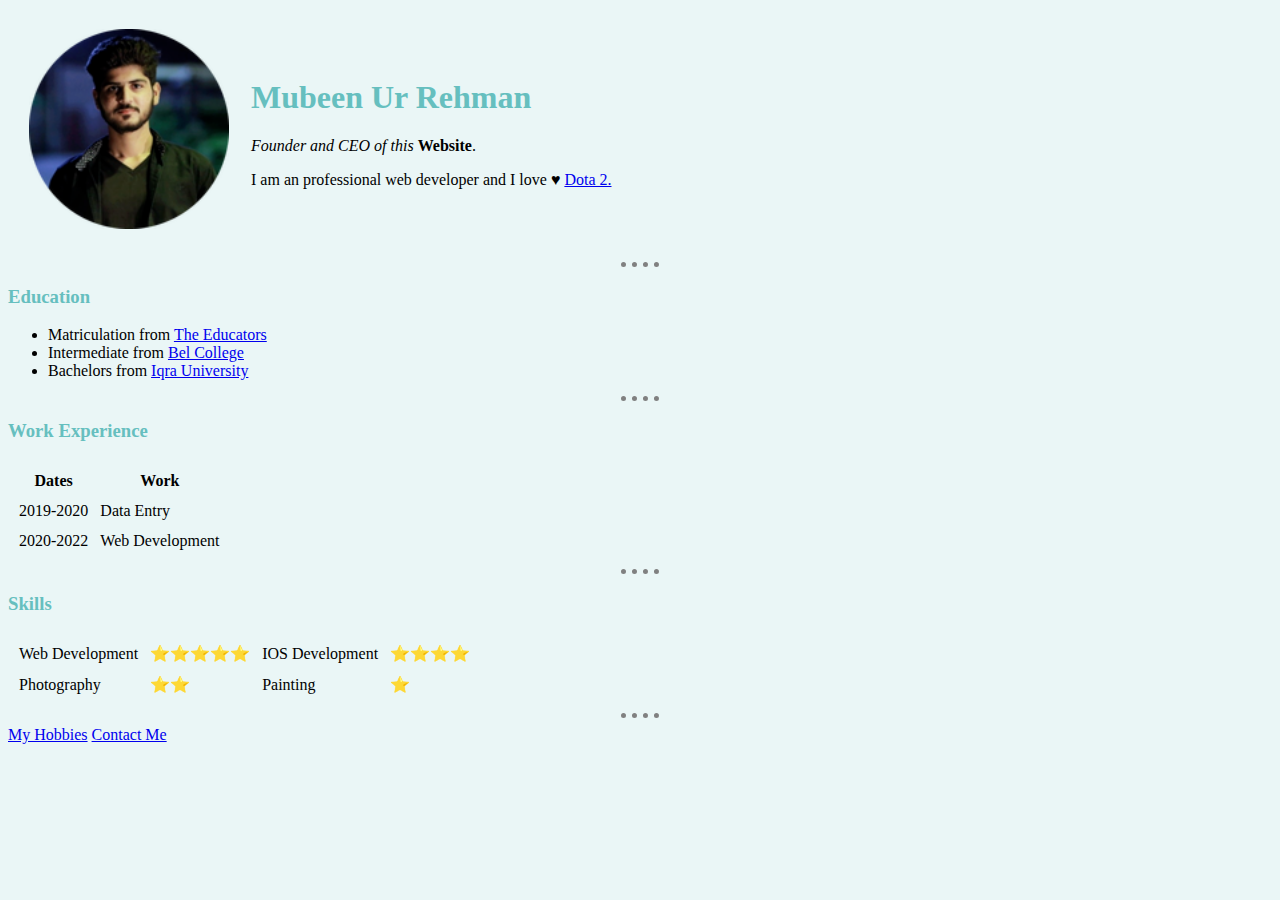
<file: index.html>
<!DOCTYPE html>
<html lang="en" dir="ltr">

<head>
  <meta charset="utf-8">
  <title>❤️ Mubeen's Personal Site</title>

<link rel="stylesheet" href="css/styles.css">

</head>

<body>
  <table cellspacing='20'>
    <tr>
      <td><img width="200" src="Images/myimage.png" alt="Mubeen's Profile Picture"></td>
      <td><h1>Mubeen Ur Rehman</h1>
        <p><em>Founder and CEO of this </em><strong>Website</strong>.</p>
        <p>I am an professional web developer and I love ♥
<a href="https://blog.dota2.com/">Dota 2.</a>
        </p>
      </td>
    </tr>
  </table>

  <hr>


                       <h3><b>Education</b></h3>

    <ul>
    <li>Matriculation from <a href="https://www.educators.edu.pk/">The Educators</a></li>
    <li>Intermediate from <a href="https://www.facebook.com/BELCOLLEGE/">Bel College</a></li>
    <li>Bachelors from <a href="https://iqra.edu.pk/">Iqra University</a></li>
  </ul>
  <hr>


            <h3>Work Experience</h3>

   <table cellspacing='10'>

    <thead>
    <tr>
        <th>Dates</th>
        <th>Work</th>
      </tr>
</thead>
      <tr>
        <td>2019-2020</td>
        <td>Data Entry</td>
      </tr>
      <tr>
        <td>2020-2022</td>
        <td>Web Development</td>
      </tr>
    </tbody>
  </table>
  <hr>

                    <h3>Skills</h3>

  <table cellspacing='10'>
<tbody>

    <tr>
      <td>Web Development</td>
      <td>⭐⭐⭐⭐⭐</td>
      <td>IOS Development</td>
      <td>⭐⭐⭐⭐</td>
    <tr>
      <td>Photography</td>
      <td>⭐⭐</td>
      <td>Painting</td>
      <td>⭐</td>
    </tr>
</tbody>
  </table>


  <hr>
  <a href="hobbies.html">My Hobbies</a>
  <a href="contact-me.html">Contact Me</a>

</body>

</html>
</file>
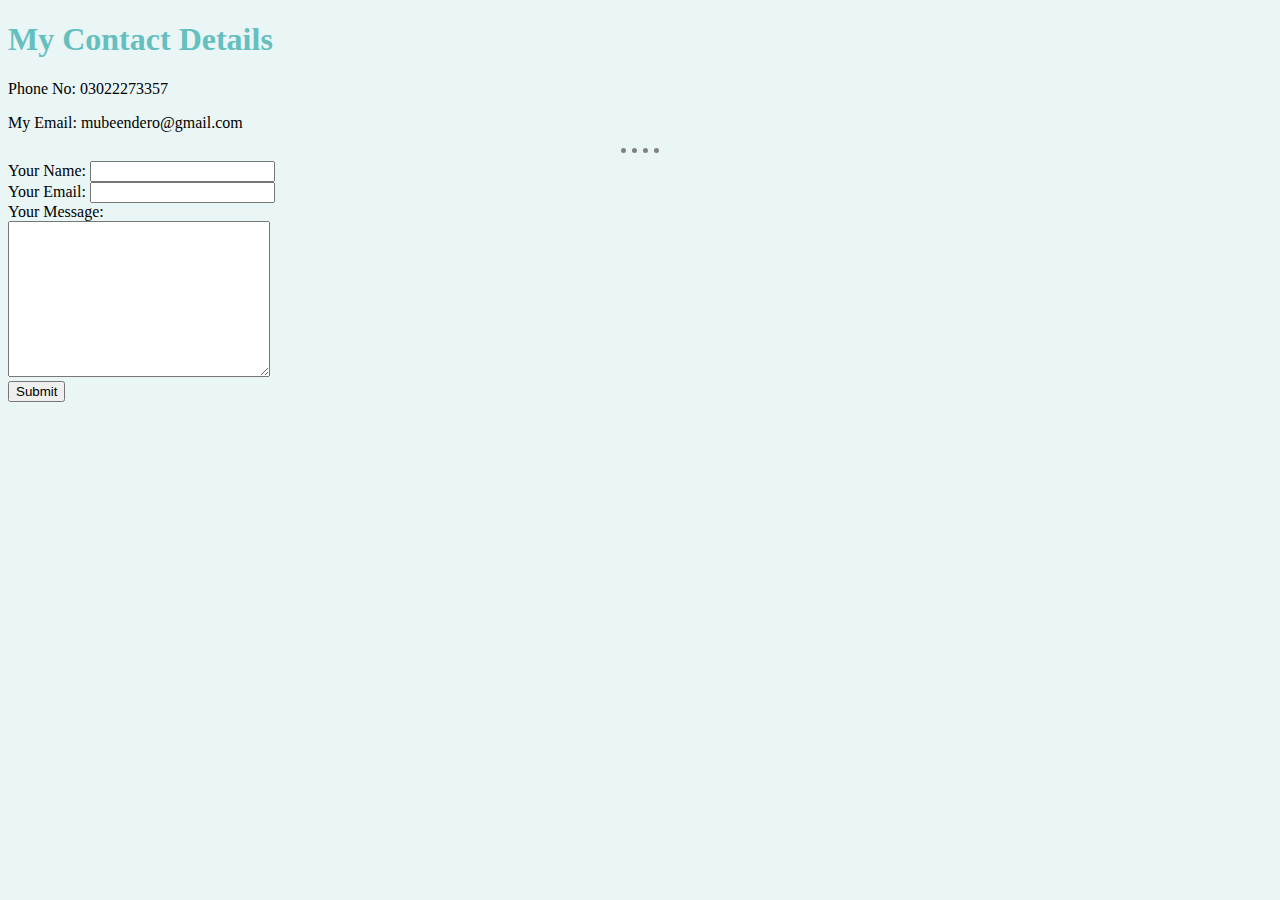
<file: contact-me.html>
<!DOCTYPE html>
<html lang="en" dir="ltr">
  <head>
    <meta charset="utf-8">
    <title>Contact Me</title>
    <link rel="stylesheet" href="css/styles.css">
  </head>
  <body>
    <h1>My Contact Details</h1>
    <p>Phone No: 03022273357</p>
    <p>My Email: mubeendero@gmail.com</p>
    <hr>
     <form action="mailto:mubeendero@gmail.com" method="post" enctype="text/plain">
       <label>Your Name:</label>
      <input type="text" name="YourName" value="">  <br>
       <label>Your Email:</label>
      <input type="email" name="YourEmail" value="">  <br>
       <label>Your Message:</label><br>
       <textarea name="YourMessage" rows="10" cols="30"></textarea><br>
       <input type="submit" name="">

     </form>







  </body>
</html>
</file>
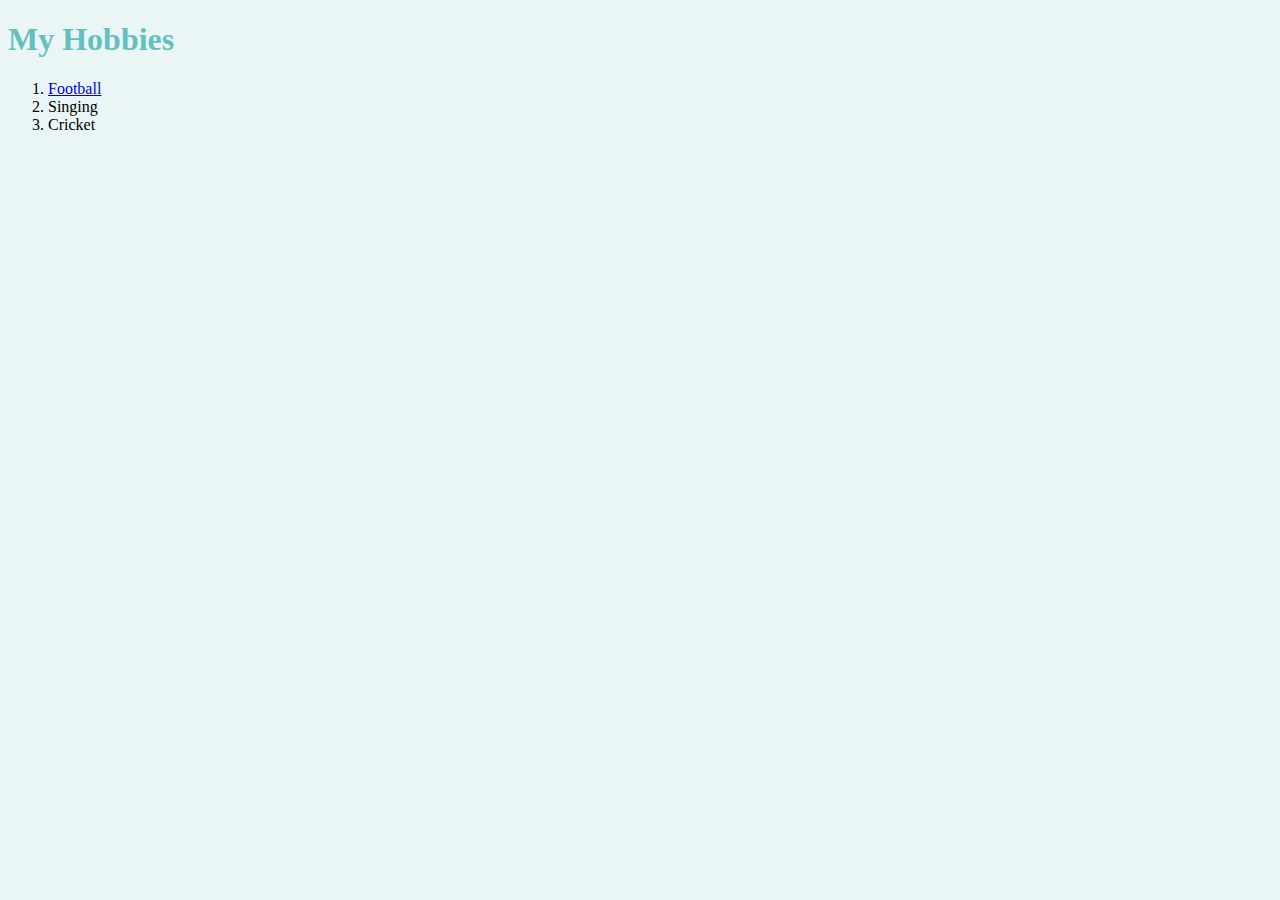
<file: hobbies.html>
<!DOCTYPE html>
<html lang="en" dir="ltr">
  <head>
    <meta charset="utf-8">
    <title>My Hobbies</title>
    <link rel="stylesheet" href="css/styles.css">
  </head>
  <body>


    <h1>My Hobbies</h1>
    <ol>
      <li><a href="https://www.cristianoronaldo.com/#cr7">Football</a></li>
      <li>Singing</li>
      <li>Cricket</li>
    </ol>



  </body>
</html>
</file>
<file: css/styles.css>
body {
  background-color: #EAF6F6;
}
h1 {
  color:#66BFBF;
}
h3 {
  color:#66BFBF;
}
hr {
  border-style: none;
border-top-style: dotted;
border-color: grey;
border-width: 5px;
width: 3%
}
</file>
